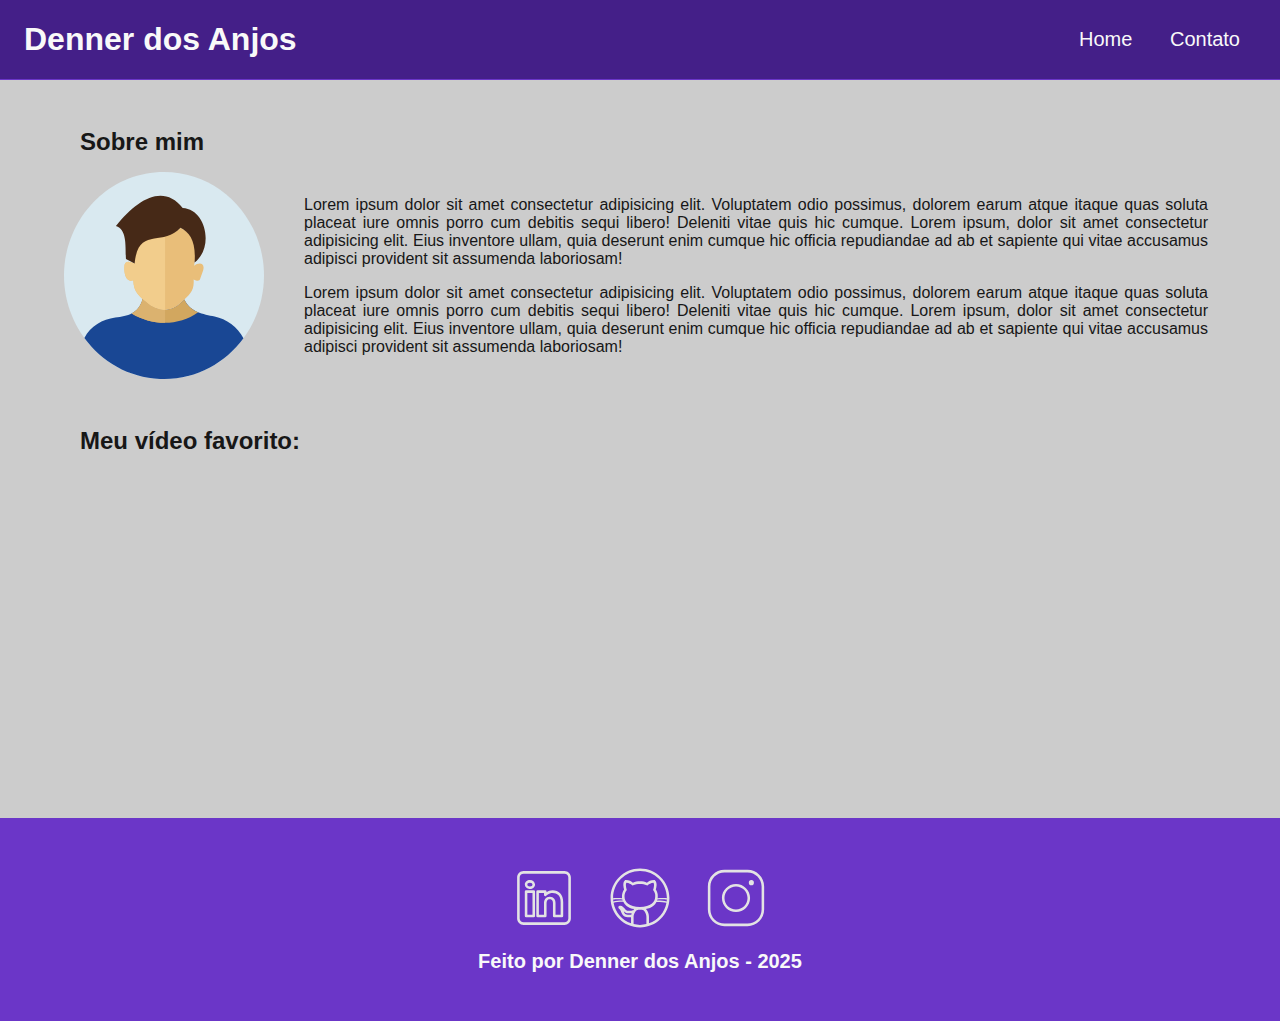
<file: index.html>
<!DOCTYPE html> 
<html lang="pt-br"> 
	<head>
		<meta charset="UTF-8" />
		<meta name="viewport" content="width=device-width, initial-scale=1">
		<meta name="description" content="Projeto Portfólio">
		<meta name="author" content="Denner dos Anjos">
		<meta name="keywords" content="HTML, CSS, JavaScript">
		<link rel="icon" type="image/svg" href="./assets/img/favicon.svg" />
		<link rel="stylesheet" href="./assets/css/style.css">
		<title> Meu perfil</title>
	</head>
	<body>
		
		<header>

			<div id="header_content" class="flex"> 

				<div id="titulo">
					<h1>Denner dos Anjos</h1>
				</div>

				<div id="menu">
					<nav>

						<ul id="menu">
							<li>
								<a href="index.html"> Home </a>
							</li>
							<li>
								<a href="contato.html"> Contato </a>
							</li>
						 </ul>

					</nav>

                </div>
				
			</div>

		</header>

		<main>

			<section id="about" class="flex_start">
				<h2> Sobre mim</h2>
				<div id="conteudo" class="flex">  
					<img src="./assets/img/user_01.svg" alt="Foto do criador desse conteúdo" class="img_profile" />

					<article id="sobre_texto">
						<p>
							Lorem ipsum dolor sit amet consectetur adipisicing
								elit. Voluptatem odio possimus, dolorem earum atque
								itaque quas soluta placeat iure omnis porro cum
								debitis sequi libero! Deleniti vitae quis hic
								cumque. Lorem ipsum, dolor sit amet consectetur
								adipisicing elit. Eius inventore ullam, quia
								deserunt enim cumque hic officia repudiandae ad ab
								et sapiente qui vitae accusamus adipisci provident
								sit assumenda laboriosam!
						</p>
						<p>
							Lorem ipsum dolor sit amet consectetur adipisicing
								elit. Voluptatem odio possimus, dolorem earum atque
								itaque quas soluta placeat iure omnis porro cum
								debitis sequi libero! Deleniti vitae quis hic
								cumque. Lorem ipsum, dolor sit amet consectetur
								adipisicing elit. Eius inventore ullam, quia
								deserunt enim cumque hic officia repudiandae ad ab
								et sapiente qui vitae accusamus adipisci provident
								sit assumenda laboriosam!
						</p>

					</article>

				</div>

			</section>

			<section id="video" class="flex_start">
				<h2> Meu vídeo favorito: </h2>

				<div id="yotube" class="flex">
					<iframe width="560" height="315" src="https://www.youtube.com/embed/3pE2LwwzDeA?si=oFGtX6opsIY7JvQc" title="YouTube video player" frameborder="0" allow="accelerometer; autoplay; clipboard-write; encrypted-media; gyroscope; picture-in-picture; web-share" referrerpolicy="strict-origin-when-cross-origin" allowfullscreen></iframe>
				</div>
			</section>

		</main>

		<footer class="flex">
			<section id="redes_sociais">
				<a href="" >
					<img src="assets/img/linkedin.svg" alt="LinkedIn" class="social_icon">
				</a>
				<a href="">
					<img src="assets/img/github.svg" alt="GitHub" class="social_icon">
				</a>
				<a href="">
					<img src="assets/img/instagram.svg" alt="Instagram" class="social_icon">
				</a>
			</section>

			<h3>Feito por Denner dos Anjos - 2025</h3>
		</footer>

		<script src="assets/js/script.js"></script>

	</body>
</html>
</file>
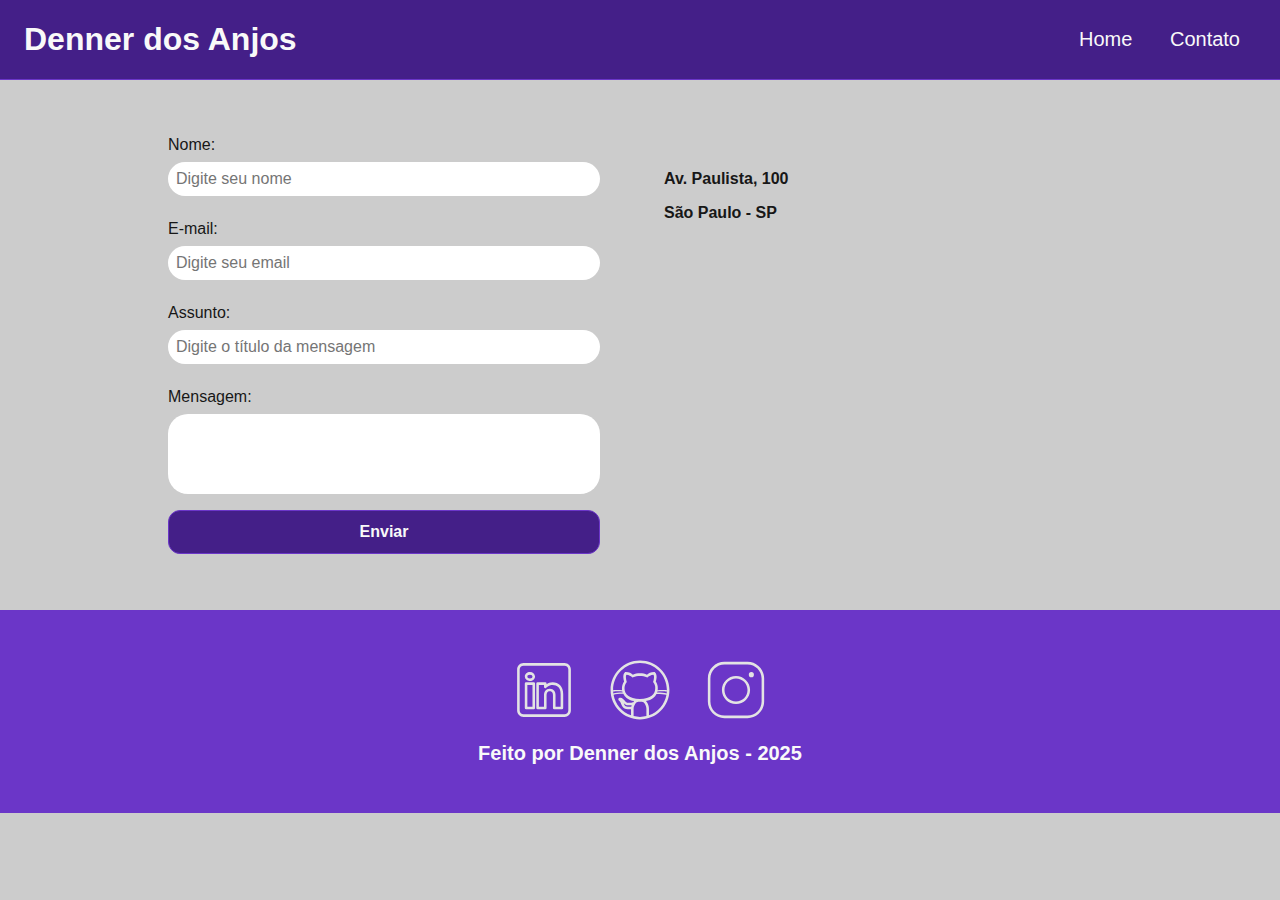
<file: contato.html>
<!DOCTYPE html>
<html lang="pt-br">
	<head>
		<meta charset="UTF-8" />
		<meta name="viewport" content="width=device-width, initial-scale=1">
		<meta name="description" content="Projeto Portfólio">
		<meta name="author" content="Denner dos Anjos">
		<meta name="keywords" content="HTML, CSS, JavaScript">
		<link rel="icon" type="image/svg" href="./assets/img/favicon.svg" />
		<link rel="stylesheet" href="./assets/css/style.css">
		<title> Contato</title>
	</head>
	<body>

		<header>

			<div id="header_content" class="flex"> 

				<div id="titulo">
					<h1>Denner dos Anjos</h1>
				</div>

				<div id="menu">
					<nav>

						<ul id="menu">
							<li>
								<a href="index.html"> Home </a>
							</li>
							<li>
								<a href="contato.html"> Contato </a>
							</li>
						 </ul>

					</nav>

                </div>
				
			</div>

		</header>

		<main>

             <section id="contact" class="flex">
                
                <form action="#" method="submit" id="formulario">
					<label for="nome">Nome: </label>
					<input id="name" type="text" name="name" placeholder="Digite seu nome" required/>
					<span id="txtNome"></span>

					<label for="email">E-mail: </label>
					<input id="email" type="text" name="email" placeholder="Digite seu email" required/>
					<span id="txtEmail"></span>

					<label for="subject">Assunto: </label>
					<input id="subject" type="text" name="subject" placeholder="Digite o título da mensagem" required/>
					<span id="txtSubject"></span>

					<label for="message">Mensagem: </label>
					<textarea id="message" name="message" placeholder="Digite sua mensagem" required> </textarea>

					<button type="submit">Enviar</button>
				</form>
                
                <article id="mapa"  class="flex_start">
					<div id="endereco">
						<p>Av. Paulista, 100</p>
						<p>São Paulo - SP</p>
					</div>
					<iframe src="https://www.google.com/maps/embed?pb=!1m18!1m12!1m3!1d862.9191421195671!2d-46.6441399110678!3d-23.571174214987323!2m3!1f0!2f0!3f0!3m2!1i1024!2i768!4f13.1!3m3!1m2!1s0x94ce59bd92bce431%3A0xc37ded133806ef0b!2sAv.%20Paulista%2C%20100%20-%20Bela%20Vista%2C%20S%C3%A3o%20Paulo%20-%20SP%2C%2001310-000!5e0!3m2!1spt-BR!2sbr!4v1738610880053!5m2!1spt-BR!2sbr" width="400" height="250" style="border:0;" allowfullscreen="" id="mapa" loading="lazy" referrerpolicy="no-referrer-when-downgrade"></iframe>
                </article>
                
            </section>

		</main>

		
		<footer class="flex">
			<section id="redes_sociais">
				<a href="" >
					<img src="assets/img/linkedin.svg" alt="LinkedIn" class="social_icon">
				</a>
				<a href="">
					<img src="assets/img/github.svg" alt="GitHub" class="social_icon">
				</a>
				<a href="">
					<img src="assets/img/instagram.svg" alt="Instagram" class="social_icon">
				</a>
			</section>

			<h3>Feito por Denner dos Anjos - 2025</h3>
		</footer>

		<script src="assets/js/script.js"></script>

	</body>
</html>
</file>
<file: assets/css/style.css>
* {
    margin: 0;
    padding: 0;
    box-sizing: border-box;
    text-decoration: none;
    outline: none;
    font-weight:400;
    font-family: sans-serif;

}

:root {
    --purple-200: #9a7bd1;
    --purple-500: #6b36c8;
    --purple-800: #441f88;

    --black-800: #171717;

    --gray-200: #cccccc;
    --gray-400:#505861;

    --white: #F9F9F9;
}

html {
    width: 100%;
    height: 100vh;
}

body {
    background: var(--gray-200);
    color: var(--black-800);
}

h1{
    color: var(--white);
    font-size:2rem;
    font-weight: 700;
}


h2{
    padding: 1rem;
    color: var(--black-800);
    font-size:1.5rem;
    font-weight: 600;
    text-align: left;
}


h3{
    padding: 1rem;
    color: var(--white);
    font-size:1.25rem;
    font-weight: 700;
    text-align: center;
}

p{
    font-size: 1rem;
    line-hieght: 1.5rem;
    text-align: justify;
    padding: 0.5rem;
}

.flex{
    display: flex;
    justify-content: center;
    align-items: center;
}

.flex_start {
    display: flex;
    justify-content: flex-start;
}

#header_content {
    height: 80px;
    position: sticky;
    top: 0;
    width: 100%;
    justify-content: space-between;
    padding: 24px;
    background-color: var(--purple-800);
    border-bottom:1px solid var(--purple-500);
}

#menu li {
    display: inline;
    padding: 1rem;
}

#menu li a {
    text-decoration: none;
    color: var(--white);
    font-size:20px;
}

#menu li a:hover {
    color: var(--purple-200);
    text-decoration: underline;
}

#about { 
    flex-direction: column;
    margin: 2rem auto;
    width: 90%;
}

#conteudo{
    flex-direction: row;
    gap: 2rem;
}

.img_profile{
    width: 200px;
}

#video{
    flex-direction: column;
    margin: 2rem auto;
    width: 90%;
}

footer {
    flex-direction: column;
    margin: 0;
    padding: 2rem;
    color: var(--white);
    background-color: var(--purple-500);
    font-weight: bold;
    text-align: center;
}

#redes_sociais {
    display: flex;
    justify-content: space-evenly;
    margin: 1rem 0 0 0;
    width: 320px;    
}

.social_icon {
    width: 4rem;
    height: 4rem;
    filter: brightness(0) 
            saturate(100%) 
            invert(100%) 
            sepia(0%) 
            saturate(7457%) 
            hue-rotate(23deg) 
            brightness(95%) 
            contrast(87%);
}

.social_icon:hover {  
    filter: brightness(0) 
            saturate(100%) 
            invert(65%) 
            sepia(59%) 
            saturate(2437%) 
            hue-rotate(213deg) 
            brightness(86%) 
            contrast(88%);
}

#contact{
    flex-direction: row;
    gap: 2rem;
 }

form {
    display: flex;
    flex-direction: column;
    width: 480px;
    margin: 2rem 0;
    padding: 1.5rem;
    border: none;
}
form label {
    font-size: 1rem;
    text-align: left;
    font-weight: 500;
}

form input,
textarea {
    margin: 0.5rem 0 1rem;
    padding: 0.5rem;
    border-radius: 1.25rem;
    border: none;
    width: 100%;
    font-size: 1rem;
}

textarea {
    resize: none;
    height: 5rem;
}

form span{
    margin: 0 0 0.5rem 0.75rem;
    font-size: 0.75rem;
    line-height: 1rem;
    color: red;
}

form button {
    text-align: center;
    padding: 0.75rem 2rem;
    background: var(--purple-800);
    border: 1px solid var(--purple-500);
    color: var(--white);
    border-radius: 0.75rem;
    font-weight: 700;
    font-size: 1rem;
}

form button:hover {
    background: var(--purple-500);
}

#mapa{
    width: 480px;
    flex-direction: column;
    gap: 3rem;
}

#endereco > p{
    font-size: 1rem;
    text-align: justify;
    font-weight: 600;
}
</file>
